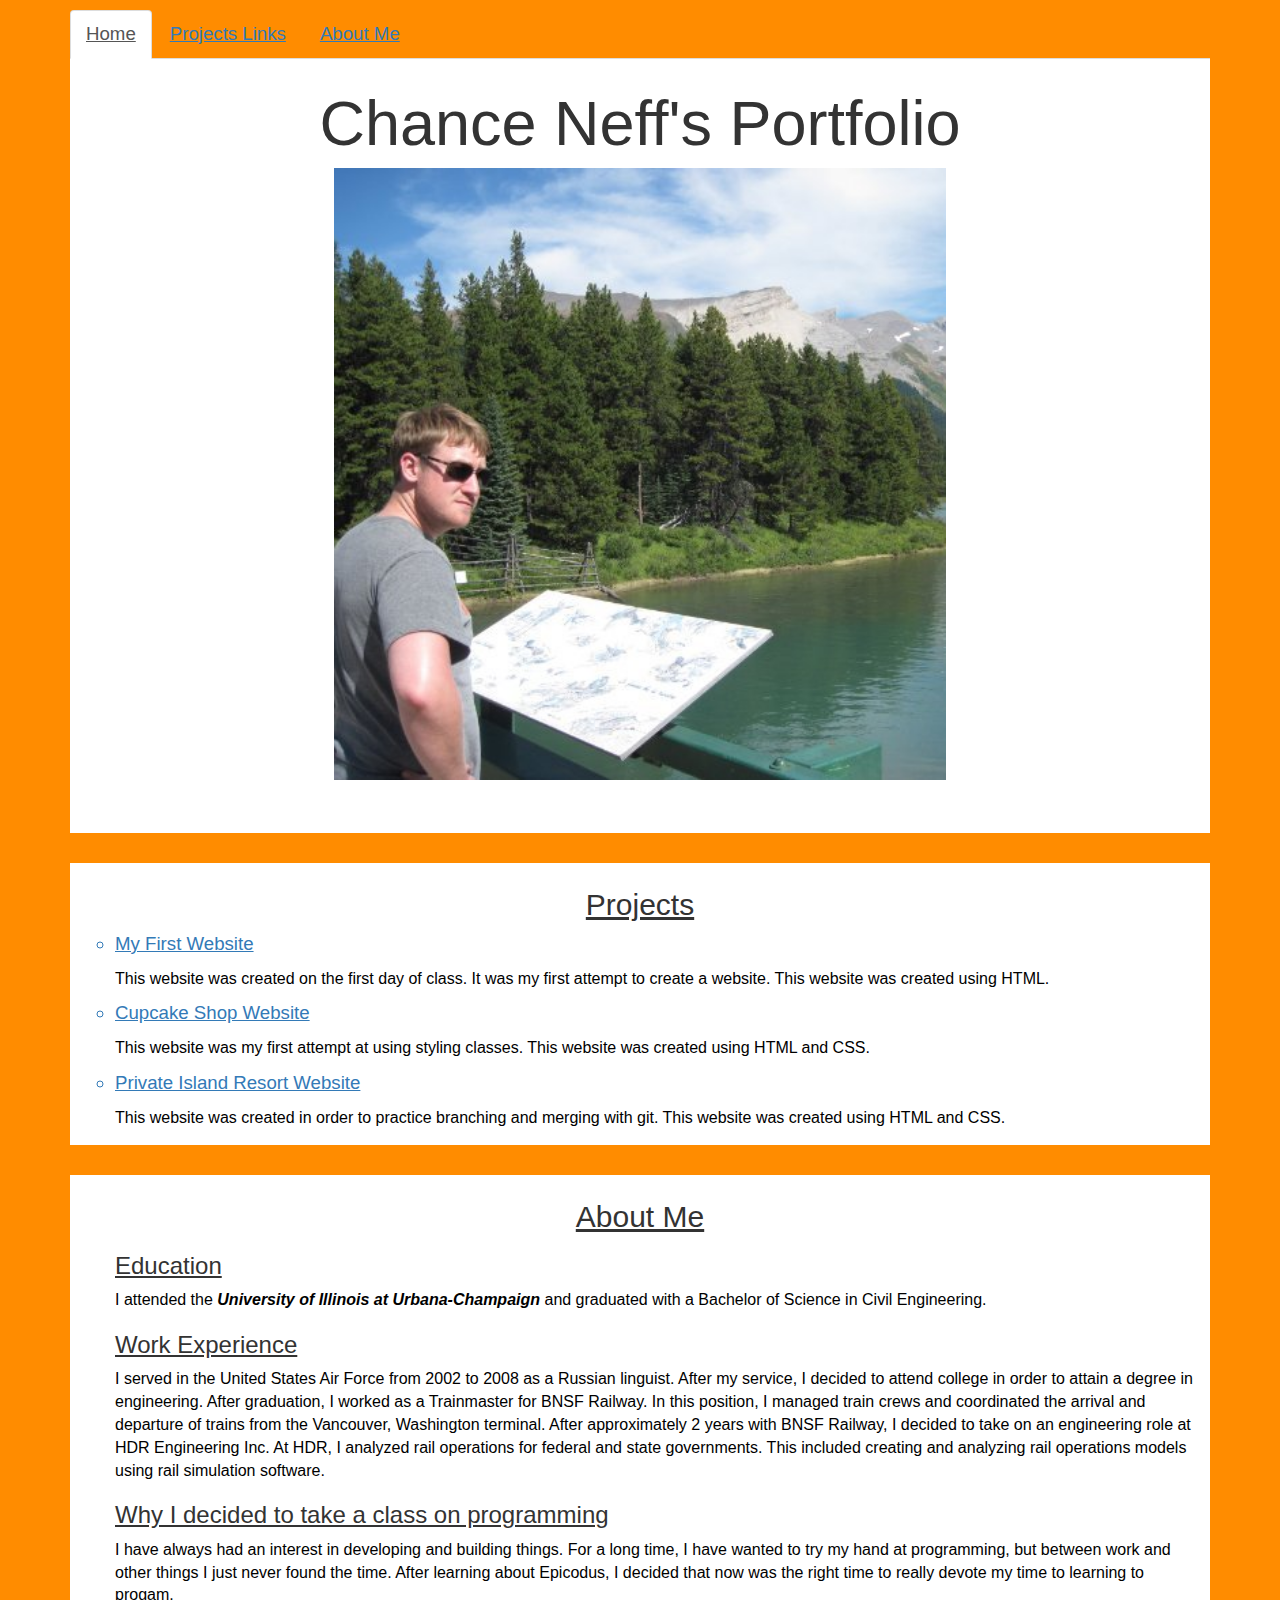
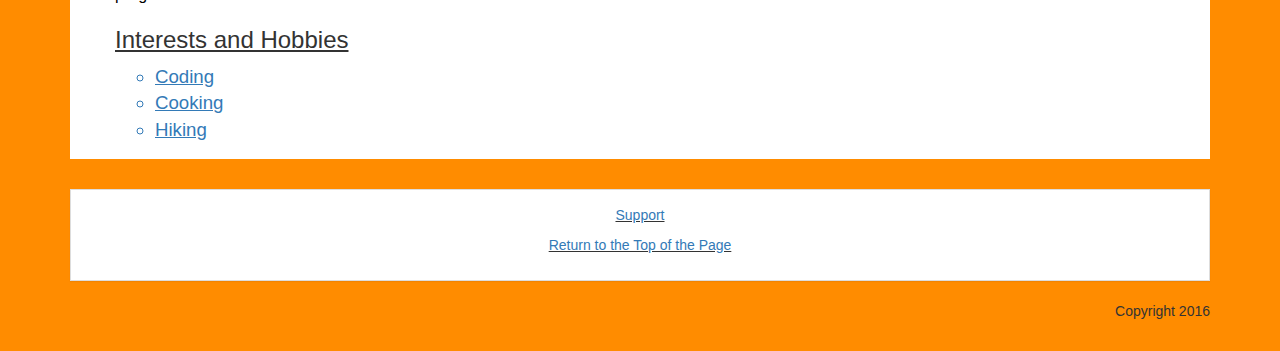
<file: index.html>
<!DOCTYPE html>
<html>
  <head>
    <link href="css/bootstrap.css" rel="stylesheet" type="text/css">
    <link href="css/styles.css" rel="stylesheet" type="text/css">
    <title>Chance Neff's Portfolio</title>
  </head>
  <body>
    <div id="topofpage">
      <div class="container">
        <ul class="nav nav-tabs">
          <li role="presentation" class="active"><a href="index.html">Home</a><li>
          <li role="presentation"><a href="#projects">Projects Links</a></li>
          <li role="presentation"><a href="#aboutme">About Me</a></li>
        </ul>
      </div>
    </div>
    <div class="container">
      <div class="jumbotron pic text-center">
        <h1>Chance Neff's Portfolio</h1>
          <img src="img/profilepic.jpg" alt="This is a pic of Chance Neff">
      </div>
      <div id="projects">
        <h2 class ="text-center">Projects</h2>
          <ul>
            <li><p><a target="_blank" href="https://crneff84.github.io/my-first-webpage/">My First Website</a></p> <p>This website was created on the first day of class. It was my first attempt to create a website. This website was created using HTML.</p></li>
            <li><p><a target="_blank" href="https://crneff84.github.io/cupcake_shop/">Cupcake Shop Website</a></p>
            <p>This website was my first attempt at using styling classes. This website was created using HTML and CSS.</p></li>
            <li><p><a target="_blank" href="https://crneff84.github.io/private-island-resort/">Private Island Resort Website</a></p>
            <p>This website was created in order to practice branching and merging with git. This website was created using HTML and CSS.</p></li>
          </ul>
      </div>
      <div id="aboutme">
        <h2 class="text-center">About Me</h2>
        <ul>
          <h3>Education</h3>
          <p>I attended the <em><span class="important">University of Illinois at Urbana-Champaign</span></em> and graduated with a Bachelor of Science in Civil Engineering.</p>
          <h3>Work Experience</h3>
          <p>I served in the United States Air Force from 2002 to 2008 as a Russian linguist. After my service, I decided to attend college in order to attain a degree in engineering. After graduation, I worked as a Trainmaster for BNSF Railway. In this position, I managed train crews and coordinated the arrival and departure of trains from the Vancouver, Washington terminal. After approximately 2 years with BNSF Railway, I decided to take on an engineering role at HDR Engineering Inc. At HDR, I analyzed rail operations for federal and state governments. This included creating and analyzing rail operations models using rail simulation software.</p>
          <h3>Why I decided to take a class on programming</h3>
          <p>I have always had an interest in developing and building things. For a long time, I have wanted to try my hand at programming, but between work and other things I just never found the time. After learning about Epicodus, I decided that now was the right time to really devote my time to learning to progam.</p>
          <h3>Interests and Hobbies</h3>
          <ul>
            <li><a target="_blank" href="http://www.epicodus.com"<li>Coding</li></a></li>
            <li><a target="_blank" href="http://www.oregonculinaryinstitute.com/"<li>Cooking</li></a></li>
            <li><a target="_blank" href="http://www.oregonhikers.org/field_guide/Main_Page"<li>Hiking</li></a></li>
          </ul>
        </ul>
      </div>
    </div>
      <div class="container">
        <div class="panel panel-default">
          <div class="panel-body">
            <p><a href=mailto:crneff84@gmail.com>Support</a><p>
            <p><a href=#topofpage>Return to the Top of the Page</a></p>
          </div>
        </div>
        <div class="copyright"><p>Copyright 2016</p></div>
      </div>
  </body>
</html>
</file>
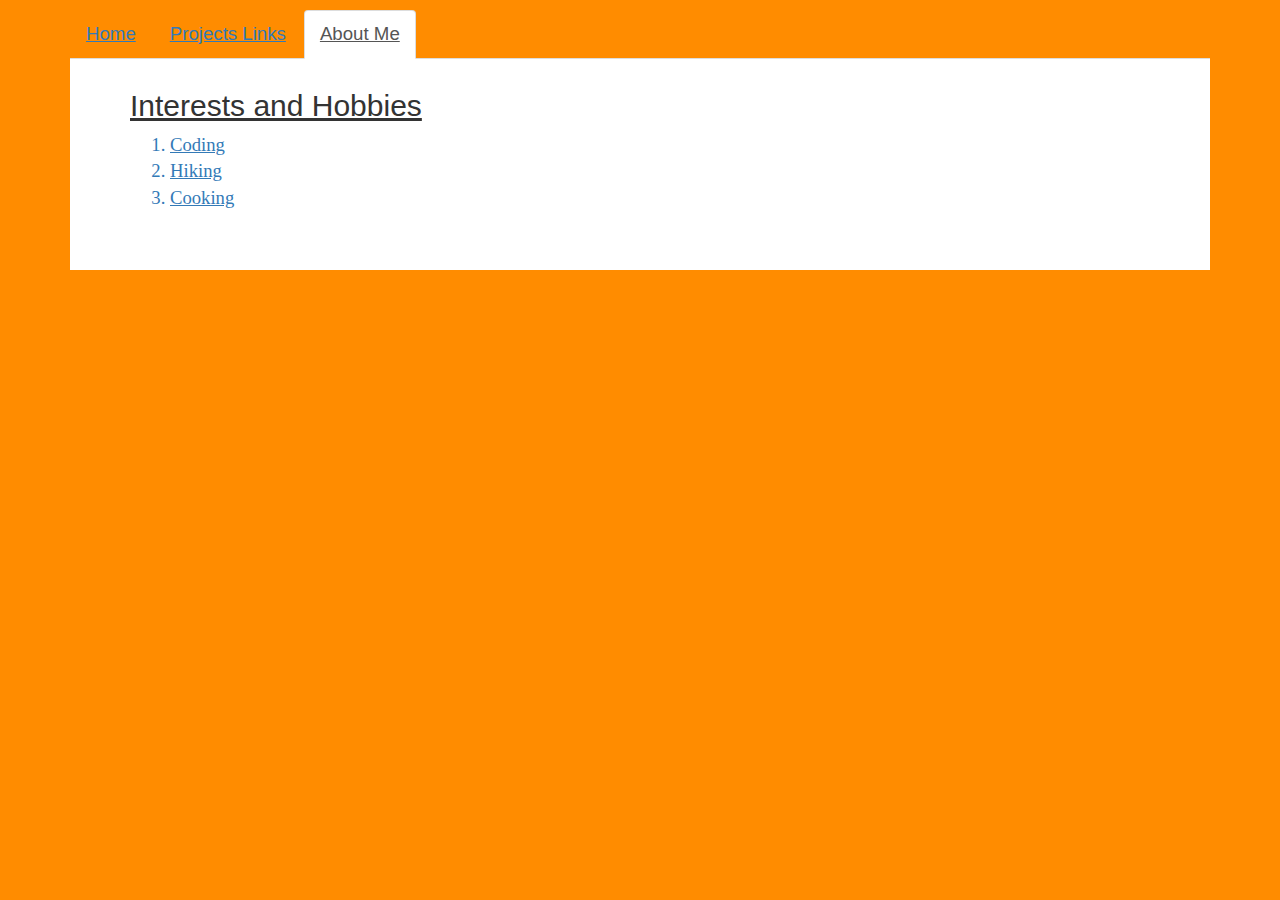
<file: aboutme.html>
<!DOCTYPE html>
<html>
  <body>
    <head>
      <link href="css/bootstrap.css" rel="stylesheet" type="text/css">
      <link href="css/styles.css" rel="stylesheet" type="text/css">
      <title>About Chance Neff</title>
    </head>

    <div class="container">
      <ul class="nav nav-tabs">
        <li role="presentation"><a href="index.html">Home</a><li>
        <li role="presentation"><a href="projects.html">Projects Links</a></li>
        <li role="presentation" class="active"><a href="aboutme.html">About Me</a></li>
      </ul>
    </div>

    <div class="container">
      <div class="jumbotron">
        <h2>Interests and Hobbies</h2>
          <ol>
            <li>Coding</li>
            <li>Hiking</li>
            <li>Cooking</li>
          </ol>
      </div>
    </div>

  </body>
</html>
</file>
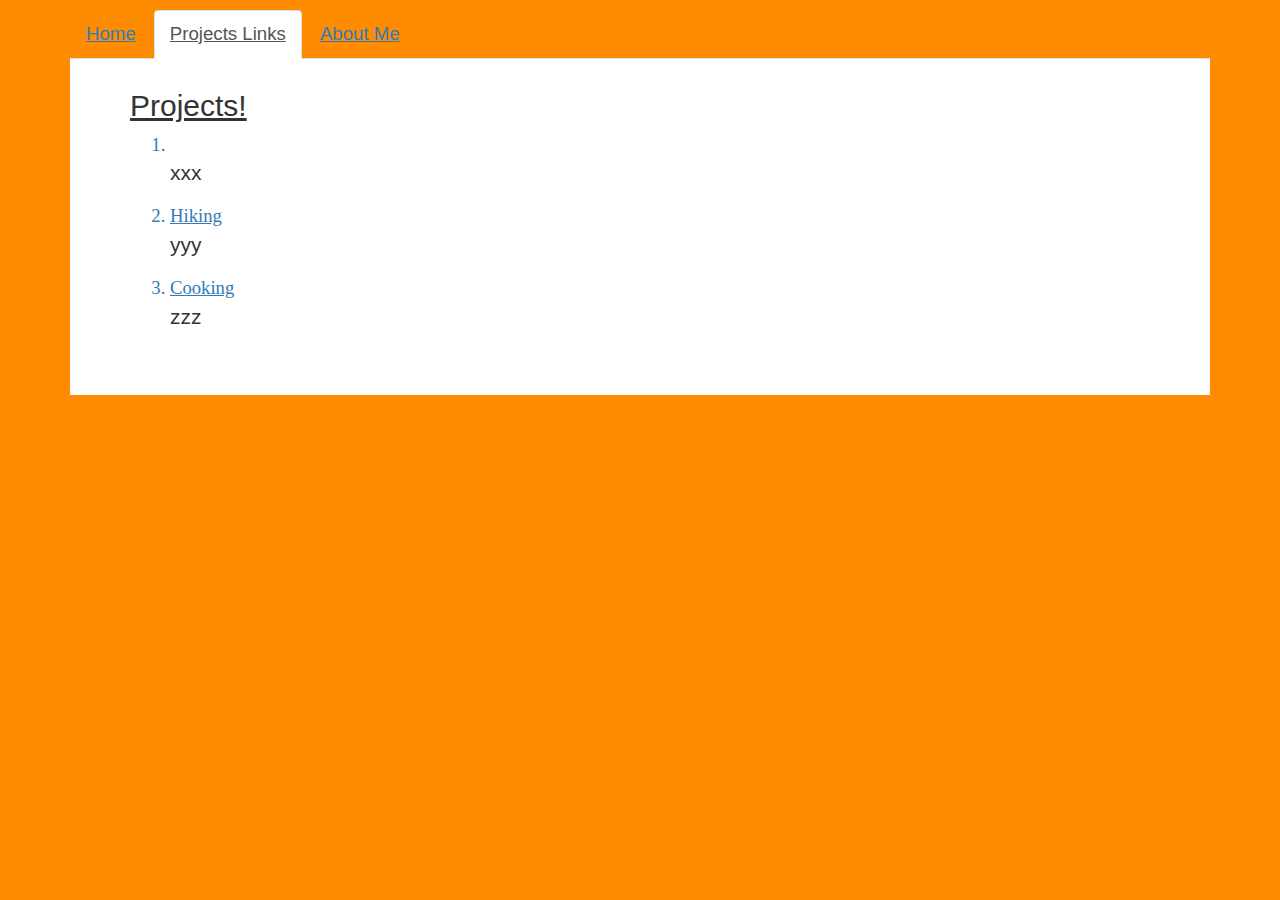
<file: projects.html>
<!DOCTYPE html>
<html>
  <body>
    <head>
      <link href="css/bootstrap.css" rel="stylesheet" type="text/css">
      <link href="css/styles.css" rel="stylesheet" type="text/css">
      <title>About Chance Neff</title>
    </head>

    <div class="container">
      <ul class="nav nav-tabs">
        <li role="presentation"><a href="index.html">Home</a><li>
        <li role="presentation" class="active"><a href="projects.html">Projects Links</a></li>
        <li role="presentation"><a href="aboutme.html">About Me</a></li>
      </ul>
    </div>

    <div class="container">
      <div class="jumbotron pic">
        <h2>Projects!</h2>
          <ol>
            <li></li>
              <p>xxx</p>
            <li>Hiking</li>
              <p>yyy</p>
            <li>Cooking</li>
              <p>zzz</p>
          </ol>
      </div>
    </div>


  </body>
</html>
</file>
<file: css/styles.css>
img {
  width: 60%;
  height: 50%;
  margin-bottom: 5px;
}

ol a {
  font-family: fantasy;
  text-decoration: underline;
  font-size: 14pt;
  color: #337ab7
}

ol li {
  font-family: fantasy;
  text-decoration: underline;
  font-size: 14pt;
  color: #337ab7
}

ul p {
  font-size: 12pt;
  color: black;
}

.pic {
  display: block;
  margin-left: auto;
  margin-right: auto;
}

.jumbotron {
  padding-top: 10px;
}

h2 {
  text-decoration: underline;
  color: #black;
}

h3 {
  color: #black;
}

body {
  background-color: #FF8C00;
  margin-top: 10px;
  margin-bottom: 10px;
  padding-bottom: 10px;
  height: 100%;
}

.box {
  padding-top: 60px;
}

ul li {
  list-style: circle;
  color: #337ab7;
  font-size: 14pt;
}

ul a {
  list-style: circle;
  color: #337ab7;
  font-size: 14pt;
  text-decoration: underline;
}

ul.nav > li > a:hover {
	background-color: #fff;
	color: #337ab7;
	border: solid 1px;
  border-color: #fff;
}

#projects {
  border-style: solid 2px;
  padding: 5px;
  background-color: #fff;
}

#aboutme {
  border-style: solid 2px;
  padding: 5px;
  background-color: #fff;
  margin-top: 30px;
}

#aboutme p {
  font-size: 12pt;
}

#aboutme h3 {
  text-decoration: underline;
}

.panel {
  margin-top: 30px;
  border-radius: 0px;
  text-align: center;
}

.panel-body {
  text-decoration: underline;
}

.important {
  font-weight: bold;
}

.copyright {
  float: right;
}
</file>
